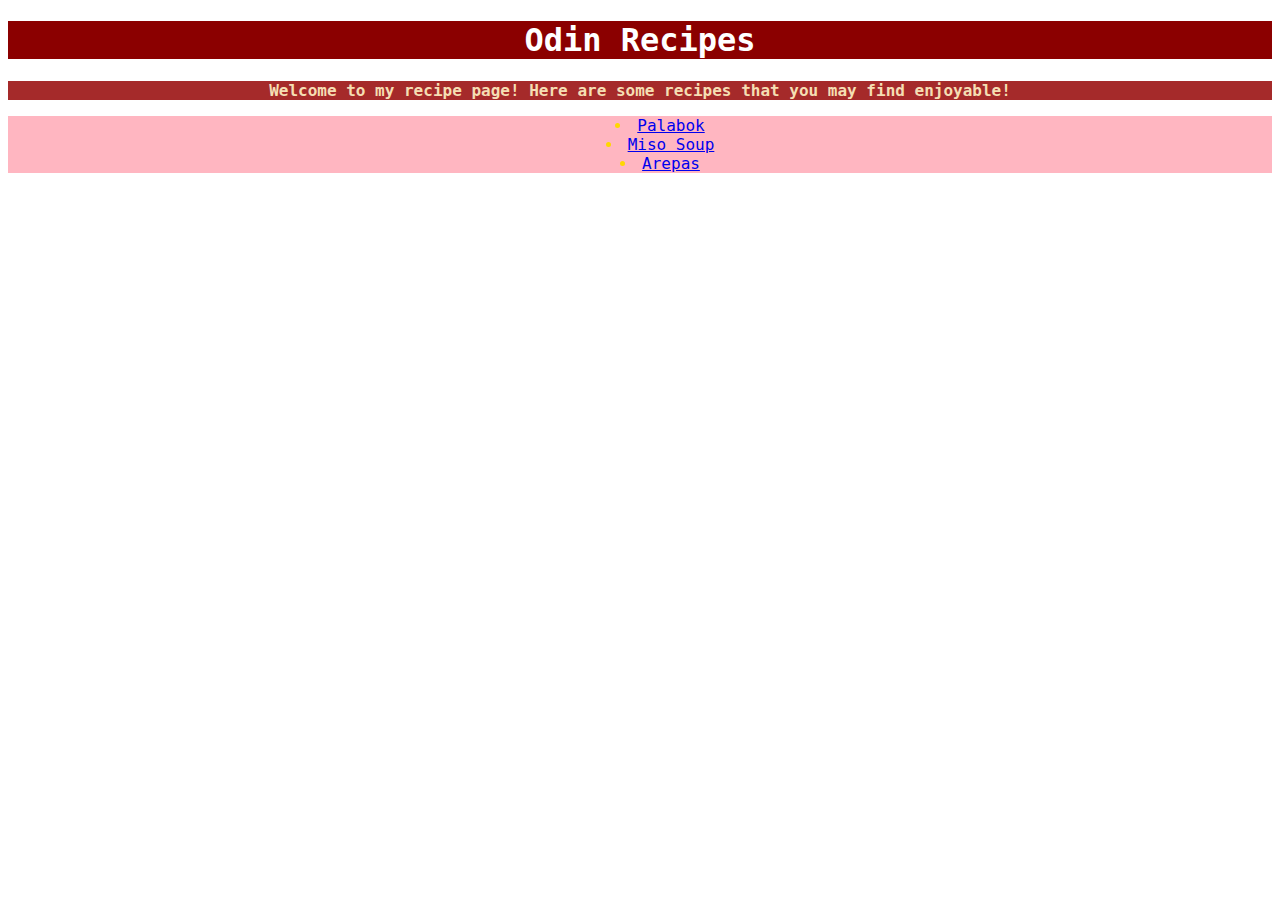
<file: index.html>
<!DOCTYPE html>
<html lang="en">
    <head>
        <meta charset="utf-8">
        <title>Odin Recipes</title>
        <link rel="stylesheet" href="./style.css">
    </head>

    <body>
        <h1>Odin Recipes</h1>
        <p>Welcome to my recipe page! Here are some recipes that you may find enjoyable!</p>
        <ul>
            <li><a href="./recipes/palabok.html">Palabok</a></li>
            <li><a href="./recipes/miso.html">Miso Soup</a></li>
            <li><a href="./recipes/arepas.html">Arepas</a></li>
        </ul>
    </body>
</html>
</file>
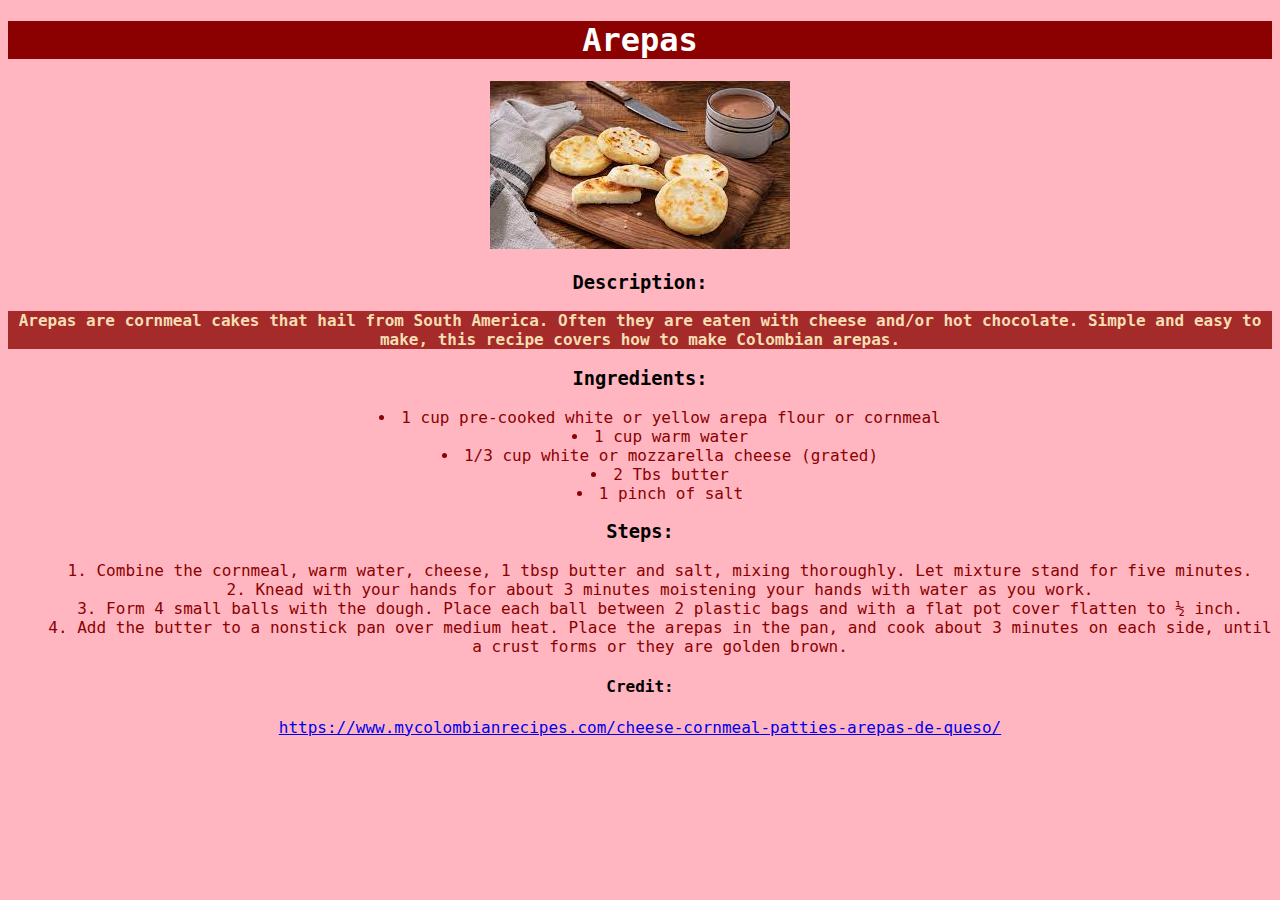
<file: recipes/arepas.html>
<!DOCTYPE html>
<html lang="en">
    <head>
        <meta charset="utf-8">
        <title>Arepas</title>
        <link rel="stylesheet" href="../sub.css">
    </head>
    
    <body>
        <h1>Arepas</h1>
        <img src="../img/arepas.jpeg" alt="arepas on wood cutting board next to hot chocolate">
        <h3>Description:</h3>
        <p>Arepas are cornmeal cakes that hail from South America. Often they are eaten with cheese and/or hot chocolate. Simple and easy to make, this recipe covers how to make Colombian arepas.</p>
        <h3>Ingredients:</h3>
        <ul>
            <li>1 cup pre-cooked white or yellow arepa flour or cornmeal</li>
            <li>1 cup warm water</li>
            <li>1/3 cup white or mozzarella cheese (grated)</li>
            <li>2 Tbs butter</li>
            <li>1 pinch of salt</li>
        </ul>
        <h3>Steps:</h3>
        <ol>
            <li>Combine the cornmeal, warm water, cheese, 1 tbsp butter and salt, mixing thoroughly. Let mixture stand for five minutes.</li>
            <li>Knead with your hands for about 3 minutes moistening your hands with water as you work.</li>
            <li>Form 4 small balls with the dough. Place each ball between 2 plastic bags and with a flat pot cover flatten to ½ inch.</li>
            <li>Add the butter to a nonstick pan over medium heat. Place the arepas in the pan, and cook about 3 minutes on each side, until a crust forms or they are golden brown.</li>
        </ol>
        <h4>Credit:</h4>
        <a href="https://www.mycolombianrecipes.com/cheese-cornmeal-patties-arepas-de-queso/">https://www.mycolombianrecipes.com/cheese-cornmeal-patties-arepas-de-queso/</a>
    </body>
</html>
</file>
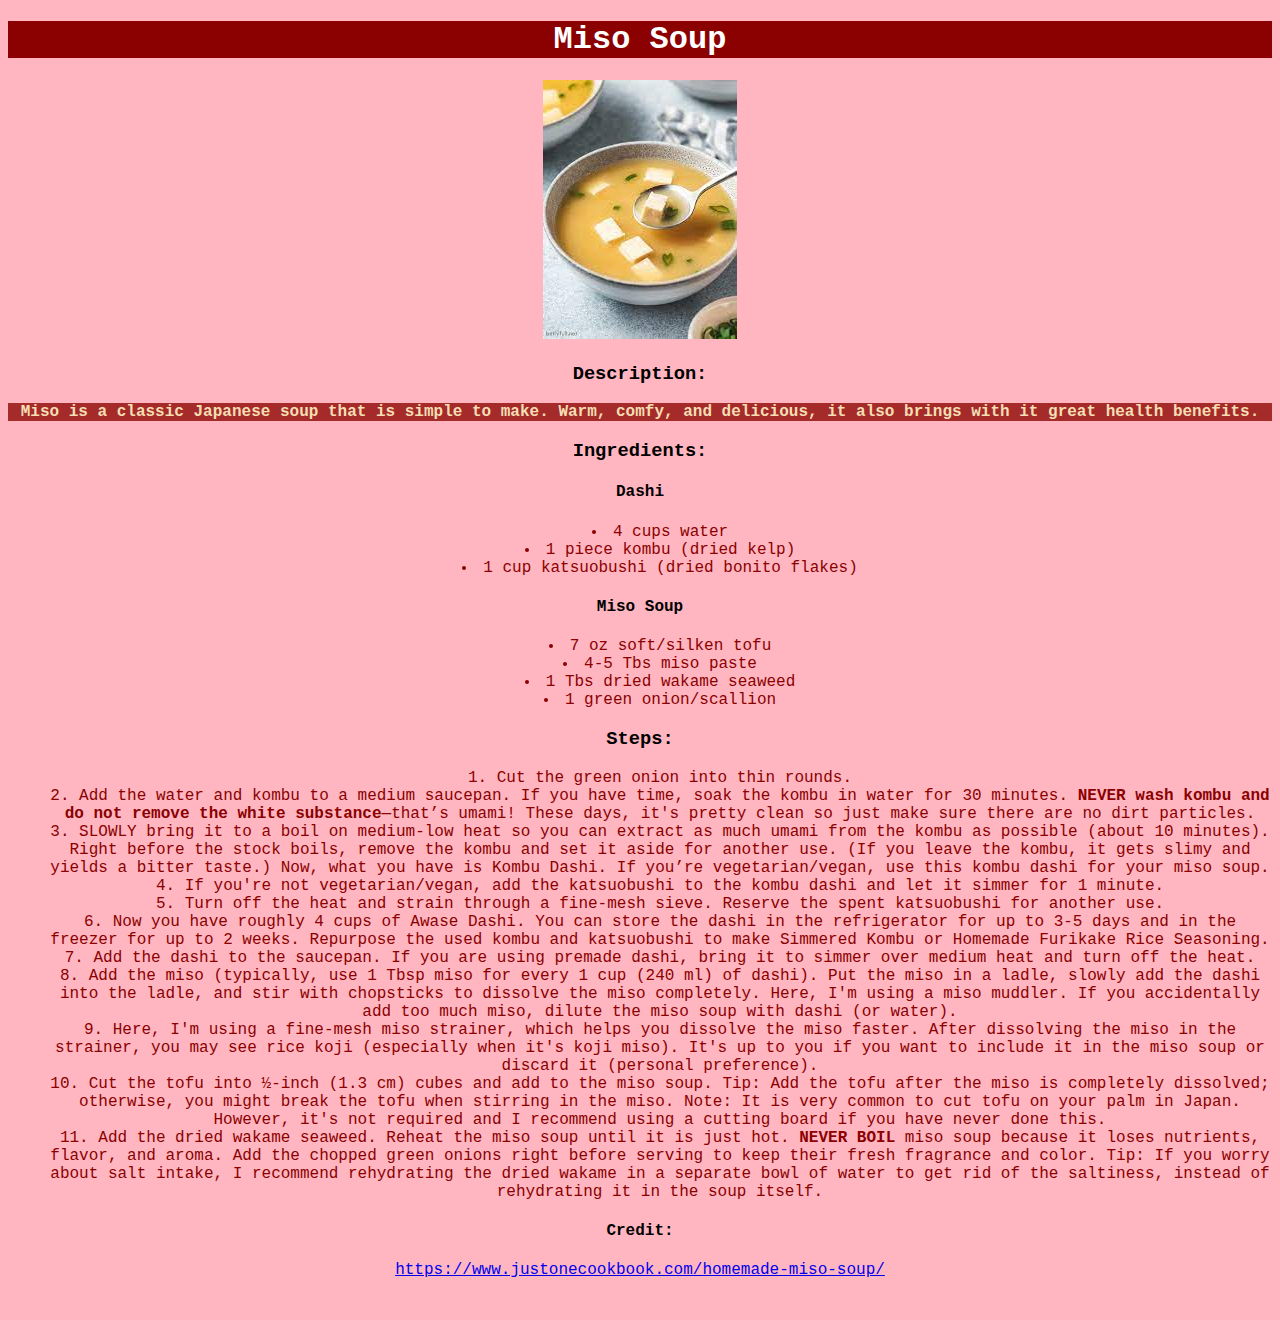
<file: recipes/miso.html>
<!DOCTYPE html>
<html lang="en">
    <head>
        <meta charset="utf8">
        <title>Miso Soup</title>
        <link rel="stylesheet" href="../sub.css">
    </head>

    <body>
        <h1>Miso Soup</h1>
        <img src="../img/miso.jpeg" alt="spoon picking up miso soup from bowl">
        <h3>Description:</h3>
        <p>Miso is a classic Japanese soup that is simple to make. Warm, comfy, and delicious, it also brings with it great health benefits.</p>
        <h3>Ingredients:</h3>
        <h4>Dashi</h4>
        <ul>
            <li>4 cups water</li>
            <li>1 piece kombu (dried kelp)</li>
            <li>1 cup katsuobushi (dried bonito flakes)</li>
        </ul>
        <h4>Miso Soup</h4>
        <ul>
            <li>7 oz soft/silken tofu</li>
            <li>4-5 Tbs miso paste</li>
            <li>1 Tbs dried wakame seaweed</li>
            <li>1 green onion/scallion</li>
        </ul>
        <h3>Steps:</h3>
        <ol>
            <li>Cut the green onion into thin rounds.</li>
            <li>Add the water and kombu to a medium saucepan. If you have time, soak the kombu in water for 30 minutes. <strong>NEVER wash kombu and do not remove the white substance</strong>—that’s umami! These days, it's pretty clean so just make sure there are no dirt particles.</li>
            <li>SLOWLY bring it to a boil on medium-low heat so you can extract as much umami from the kombu as possible (about 10 minutes). Right before the stock boils, remove the kombu and set it aside for another use. (If you leave the kombu, it gets slimy and yields a bitter taste.) Now, what you have is Kombu Dashi. If you’re vegetarian/vegan, use this kombu dashi for your miso soup.</li>
            <li>If you're not vegetarian/vegan, add the katsuobushi to the kombu dashi and let it simmer for 1 minute.</li>
            <li>Turn off the heat and strain through a fine-mesh sieve. Reserve the spent katsuobushi for another use.</li>
            <li>Now you have roughly 4 cups of Awase Dashi. You can store the dashi in the refrigerator for up to 3-5 days and in the freezer for up to 2 weeks. Repurpose the used kombu and katsuobushi to make Simmered Kombu or Homemade Furikake Rice Seasoning.</li>
            <li>Add the dashi to the saucepan. If you are using premade dashi, bring it to simmer over medium heat and turn off the heat.</li>
            <li>Add the miso (typically, use 1 Tbsp miso for every 1 cup (240 ml) of dashi). Put the miso in a ladle, slowly add the dashi into the ladle, and stir with chopsticks to dissolve the miso completely. Here, I'm using a miso muddler. If you accidentally add too much miso, dilute the miso soup with dashi (or water). </li>
            <li>Here, I'm using a fine-mesh miso strainer, which helps you dissolve the miso faster. After dissolving the miso in the strainer, you may see rice koji (especially when it's koji miso). It's up to you if you want to include it in the miso soup or discard it (personal preference).</li>
            <li>Cut the tofu into ½-inch (1.3 cm) cubes and add to the miso soup. Tip: Add the tofu after the miso is completely dissolved; otherwise, you might break the tofu when stirring in the miso. Note: It is very common to cut tofu on your palm in Japan. However, it's not required and I recommend using a cutting board if you have never done this.</li>
            <li>Add the dried wakame seaweed. Reheat the miso soup until it is just hot. <strong>NEVER BOIL</strong> miso soup because it loses nutrients, flavor, and aroma. Add the chopped green onions right before serving to keep their fresh fragrance and color. Tip: If you worry about salt intake, I recommend rehydrating the dried wakame in a separate bowl of water to get rid of the saltiness, instead of rehydrating it in the soup itself.</li>
        </ol>
        <h4>Credit:</h4>
        <a href="https://www.justonecookbook.com/homemade-miso-soup/">https://www.justonecookbook.com/homemade-miso-soup/</a>
    </body>
</html>
</file>
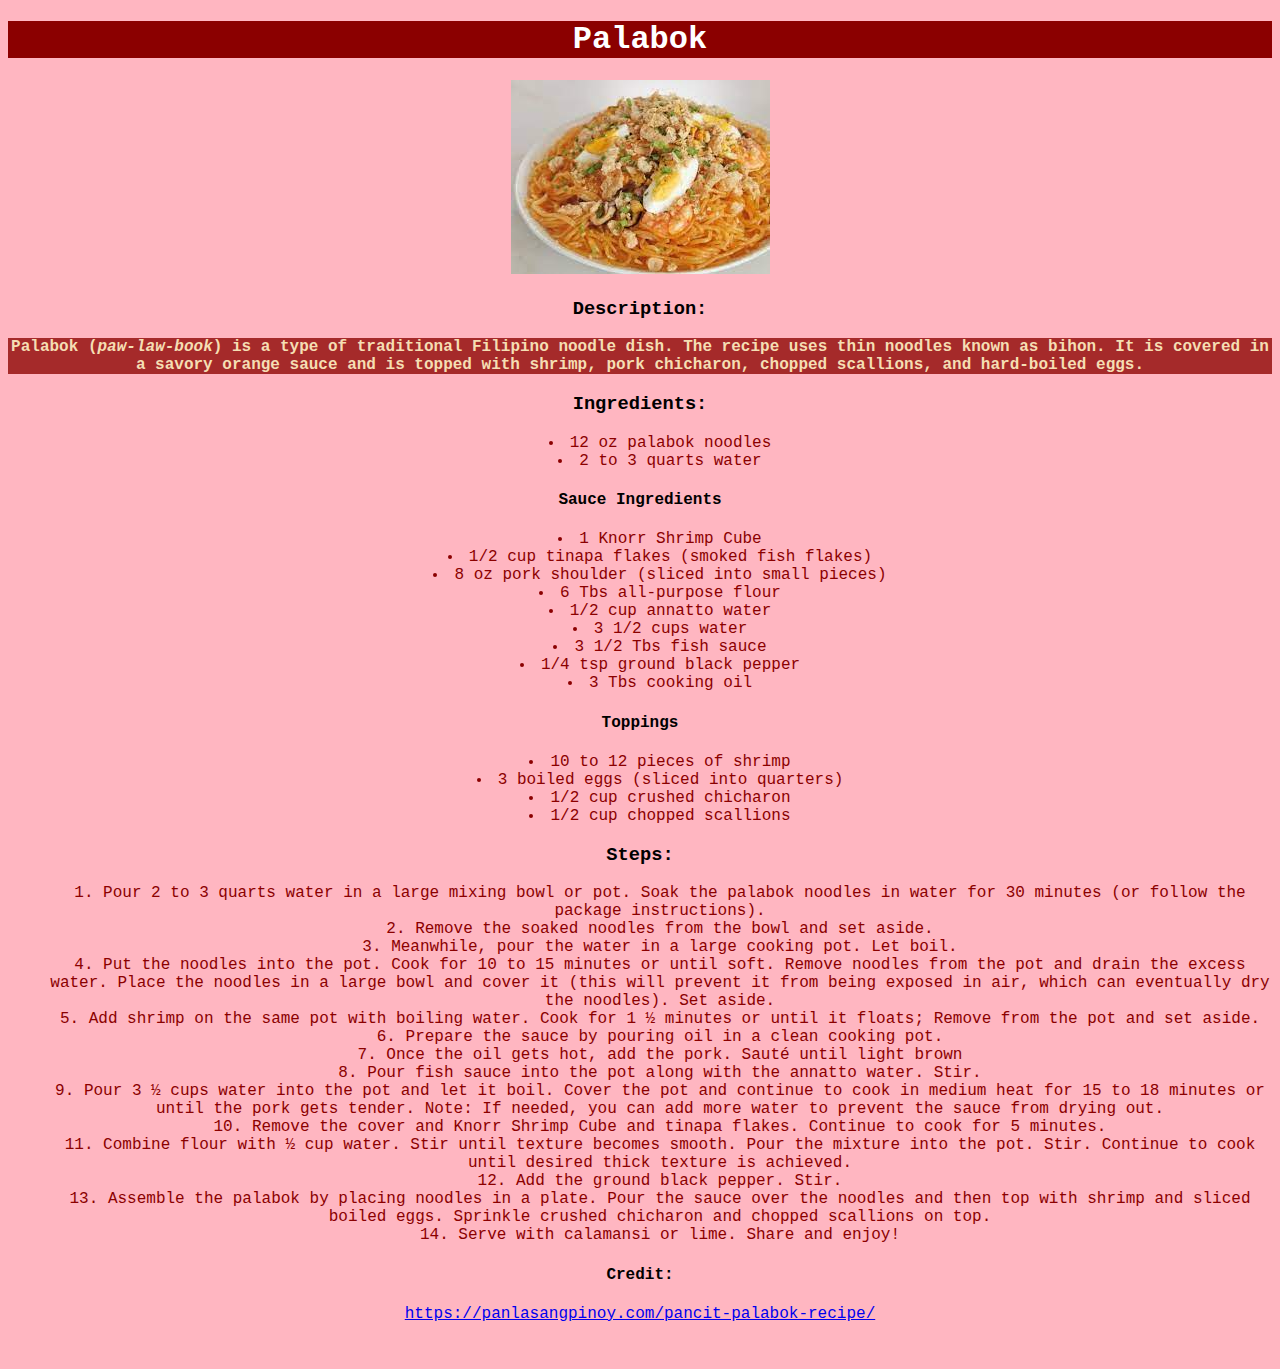
<file: recipes/palabok.html>
<!DOCTYPE html>
<html lang="en">
    <head>
        <meta charset="utf-8">
        <title>Palabok</title>
        <link rel="stylesheet" href="../sub.css">
    </head>

    <body>
        <h1>Palabok</h1>
        <img src="../img/palabok.jpeg" alt="palabok on a plate">

        <h3>Description:</h3>
        <p>Palabok (<em>paw-law-book</em>) is a type of traditional Filipino noodle dish. The recipe uses thin noodles known as bihon. It is covered in a savory orange sauce and is topped with shrimp, pork chicharon, chopped scallions, and hard-boiled eggs.</p>
        
        <h3>Ingredients:</h3>
        <ul>
            <li>12 oz palabok noodles</li>
            <li>2 to 3 quarts water</li>
        </ul>
        <h4>Sauce Ingredients</h4>
        <ul>
            <li>1 Knorr Shrimp Cube</li>
            <li>1/2 cup tinapa flakes (smoked fish flakes)</li>
            <li>8 oz pork shoulder (sliced into small pieces)</li>
            <li>6 Tbs all-purpose flour</li>
            <li>1/2 cup annatto water</li>
            <li>3 1/2 cups water</li>
            <li>3 1/2 Tbs fish sauce</li>
            <li>1/4 tsp ground black pepper</li>
            <li>3 Tbs cooking oil</li>
        </ul>
        <h4>Toppings</h4>
        <ul>
            <li>10 to 12 pieces of shrimp</li>
            <li>3 boiled eggs (sliced into quarters)</li>
            <li>1/2 cup crushed chicharon</li>
            <li>1/2 cup chopped scallions</li>
        </ul>
        <h3>Steps:</h3>
        <ol>
            <li>Pour 2 to 3 quarts water in a large mixing bowl or pot. Soak the palabok noodles in water for 30 minutes (or follow the package instructions).</li>
            <li>Remove the soaked noodles from the bowl and set aside.</li>
            <li>Meanwhile, pour the water in a large cooking pot. Let boil.</li>
            <li>Put the noodles into the pot. Cook for 10 to 15 minutes or until soft. Remove noodles from the pot and drain the excess water. Place the noodles in a large bowl and cover it (this will prevent it from being exposed in air, which can eventually dry the noodles). Set aside.</li>
            <li>Add shrimp on the same pot with boiling water. Cook for 1 ½ minutes or until it floats; Remove from the pot and set aside.</li>
            <li>Prepare the sauce by pouring oil in a clean cooking pot.</li>
            <li>Once the oil gets hot, add the pork. Sauté until light brown</li>
            <li>Pour fish sauce into the pot along with the annatto water. Stir.</li>
            <li>Pour 3 ½ cups water into the pot and let it boil. Cover the pot and continue to cook in medium heat for 15 to 18 minutes or until the pork gets tender. Note: If needed, you can add more water to prevent the sauce from drying out.</li>
            <li>Remove the cover and Knorr Shrimp Cube and tinapa flakes. Continue to cook for 5 minutes.</li>
            <li>Combine flour with ½ cup water. Stir until texture becomes smooth. Pour the mixture into the pot. Stir. Continue to cook until desired thick texture is achieved.</li>
            <li>Add the ground black pepper. Stir.</li>
            <li>Assemble the palabok by placing noodles in a plate. Pour the sauce over the noodles and then top with shrimp and sliced boiled eggs. Sprinkle crushed chicharon and chopped scallions on top.</li>
            <li>Serve with calamansi or lime. Share and enjoy!</li>
        </ol>
        <h4>Credit:</h4>
        <a href="https://panlasangpinoy.com/pancit-palabok-recipe/">https://panlasangpinoy.com/pancit-palabok-recipe/</a>
    </body>
</html>
</file>
<file: style.css>
* {
    text-align: center;
    font-family: monospace, Arial, Helvetica, sans-serif;
}
h1{
    background-color: darkred;
    color: white;
}
p {
    color: wheat;
    background-color: brown;
    font-weight: bold;
}
ul {
    color: gold;
    background-color: lightpink;
    list-style-position: inside;
}
</file>
<file: sub.css>
* {
    text-align: center;
    font-family: monospace, Arial, Helvetica, sans-serif;
    background-color: lightpink;
}
h1{
    background-color: darkred;
    color: white;
}
p, em {
    color: wheat;
    background-color: brown;
    font-weight: bold;
}
ul, ol {
    color: darkred;
    background-color: lightpink;
    list-style-position: inside;
}
</file>
